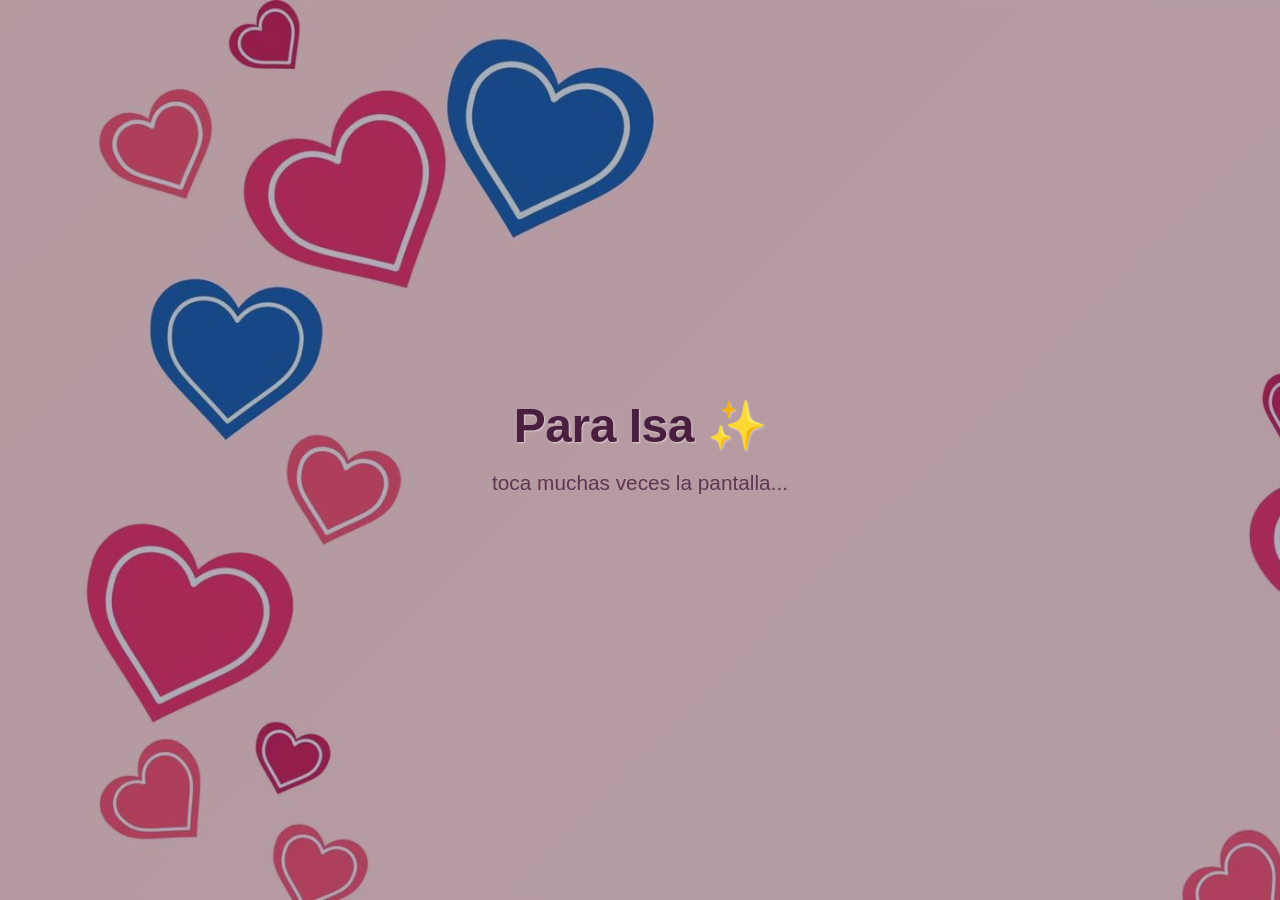
<file: index.html>
<!DOCTYPE html>
<html lang="es">
<head>
    <meta charset="UTF-8">
    <meta name="viewport" content="width=device-width, initial-scale=1.0">
    <title>Para Isa 🌸</title>
    <style>
        :root {
            --bg-color: #1a1a2e;
            --text-color: #ff1493;
            --accent-color: #ff69b4;
            --light-color: #ffc0cb;
        }

        body, html {
            margin: 0;
            padding: 0;
            width: 100%;
            height: 100%;
            overflow: hidden;
            background: linear-gradient(135deg, #1a1a2e 0%, #16213e 100%);
            font-family: 'Segoe UI', Tahoma, Geneva, Verdana, sans-serif;
            display: flex;
            justify-content: center;
            align-items: center;
            text-align: center;
            cursor: pointer;
            position: relative;
            transition: opacity 1.5s ease-out;
        }

        body.transicion {
            opacity: 0;
        }

        #fondo-vector {
            position: fixed;
            top: 0;
            left: 0;
            width: 100%;
            height: 100%;
            background-image: url('img/vector2.jpg');
            background-size: cover;
            background-position: left center;
            background-repeat: no-repeat;
            opacity: 0.7;
            z-index: 1;
            pointer-events: none;
        }


        #instrucciones {
            position: absolute;
            z-index: 10;
            text-align: center;
            pointer-events: none;
            transition: opacity 0.8s ease;
            padding: 20px;
            /* cambio pequeño*/
            font-family: 'Helvetica Neue', Helvetica, Arial, sans-serif;
        }

        #instrucciones h2 {
            font-size: 3rem;
            margin: 0;
            color: #4a1e3e;
            text-shadow: 1px 1px 2px rgba(255, 255, 255, 0.5);
            letter-spacing: -0.5px;
        }

        #instrucciones p {
            font-size: 1.3rem;
            margin: 10px 0 0 0;
            color: rgba(74, 30, 62, 0.8);
            font-weight: 300;
        }




        .flor {
            position: absolute;
            font-size: 3.5rem;
            user-select: none;
            animation: aparecer 0.8s cubic-bezier(0.175, 0.885, 0.32, 1.275) forwards, flotar 3s ease-in-out infinite;
            pointer-events: none;
            filter: drop-shadow(0 0 8px rgba(255, 20, 147, 0.6));
            z-index: 15;
        }

        @keyframes aparecer {
            0% { transform: scale(0) rotate(0deg); opacity: 0; }
            100% { transform: scale(1) rotate(var(--rotacion)); opacity: 1; }
        }

        @keyframes flotar {
            0%, 100% { transform: translateY(0px); }
            50% { transform: translateY(-10px); }
        }

        #mensaje-final {
            display: none;
            position: fixed;
            top: 50%;
            left: 50%;
            transform: translate(-50%, -50%);
            background: linear-gradient(135deg, rgba(26, 26, 46, 0.95), rgba(22, 33, 62, 0.95));
            padding: 3rem 2rem;
            border-radius: 30px;
            box-shadow: 0 20px 60px rgba(255, 20, 147, 0.4), inset 0 0 30px rgba(255, 105, 180, 0.1);
            z-index: 100;
            width: 85%;
            max-width: 450px;
            border: 2px solid var(--text-color);
            animation: aparecer-mensaje 0.8s ease-out;
            backdrop-filter: blur(5px);
        }

        @keyframes aparecer-mensaje {
            0% { transform: translate(-50%, -50%) scale(0.8); opacity: 0; }
            100% { transform: translate(-50%, -50%) scale(1); opacity: 1; }
        }

        h1 { color: var(--text-color); margin: 0 0 15px 0; font-size: 2rem; }
        p { color: var(--light-color); line-height: 1.8; margin: 0; font-size: 1.1rem; }
    </style>
</head>
<body>

    <div id="fondo-vector"></div>

    <div id="instrucciones">
        <h2>Para Isa ✨</h2>
        <p>toca muchas veces la pantalla...</p>
    </div>

    <div id="mensaje-final">
        <h1>¡Feliz Día, Isa! 🌸</h1>
        <p>Eres una mujer increíble, llena de luz y fuerza. Quería regalarte algo que nunca se marchitara. Que tu día sea tan especial como lo eres tú. ¡Espero que te guste!</p>
    </div>

    <script nonce="ramo-script">
        const flores = ['🌸', '🌷', '🌹', '🌻', '🌺', '🌼', '✨'];
        let contador = 0;
        const limite = 9;

        document.addEventListener('click', (e) => {
            crearFlor(e.clientX, e.clientY);
        });

        document.addEventListener('touchstart', (e) => {
            const touch = e.touches[0];
            crearFlor(touch.clientX, touch.clientY);
        });

        function crearFlor(x, y) {
            if (contador === 0) {
                document.getElementById('instrucciones').style.opacity = '0';
            }

            const flor = document.createElement('div');
            flor.className = 'flor';
            flor.innerHTML = flores[Math.floor(Math.random() * flores.length)];
            
            const offset = 20;
            flor.style.left = (x - 25) + 'px';
            flor.style.top = (y - 25) + 'px';
            
            const rot = (Math.random() * 40 - 20) + 'deg';
            flor.style.setProperty('--rotacion', rot);

            document.body.appendChild(flor);
            contador++;

            if (contador === limite) {
                setTimeout(() => {
                    document.body.classList.add('transicion');
                    setTimeout(() => {
                        window.location.href = 'flores.html';
                    }, 1500);
                }, 500);
            }
        }
/* 
        function mostrarMensajeFinal() {
            document.getElementById('mensaje-final').style.display = 'block';
            
            // Esperar 10 segundos y redirigir a flores.html
            setTimeout(() => {
                window.location.href = 'flores.html';
            }, 10000);
        } */
    </script>
</body>
</html>
</file>
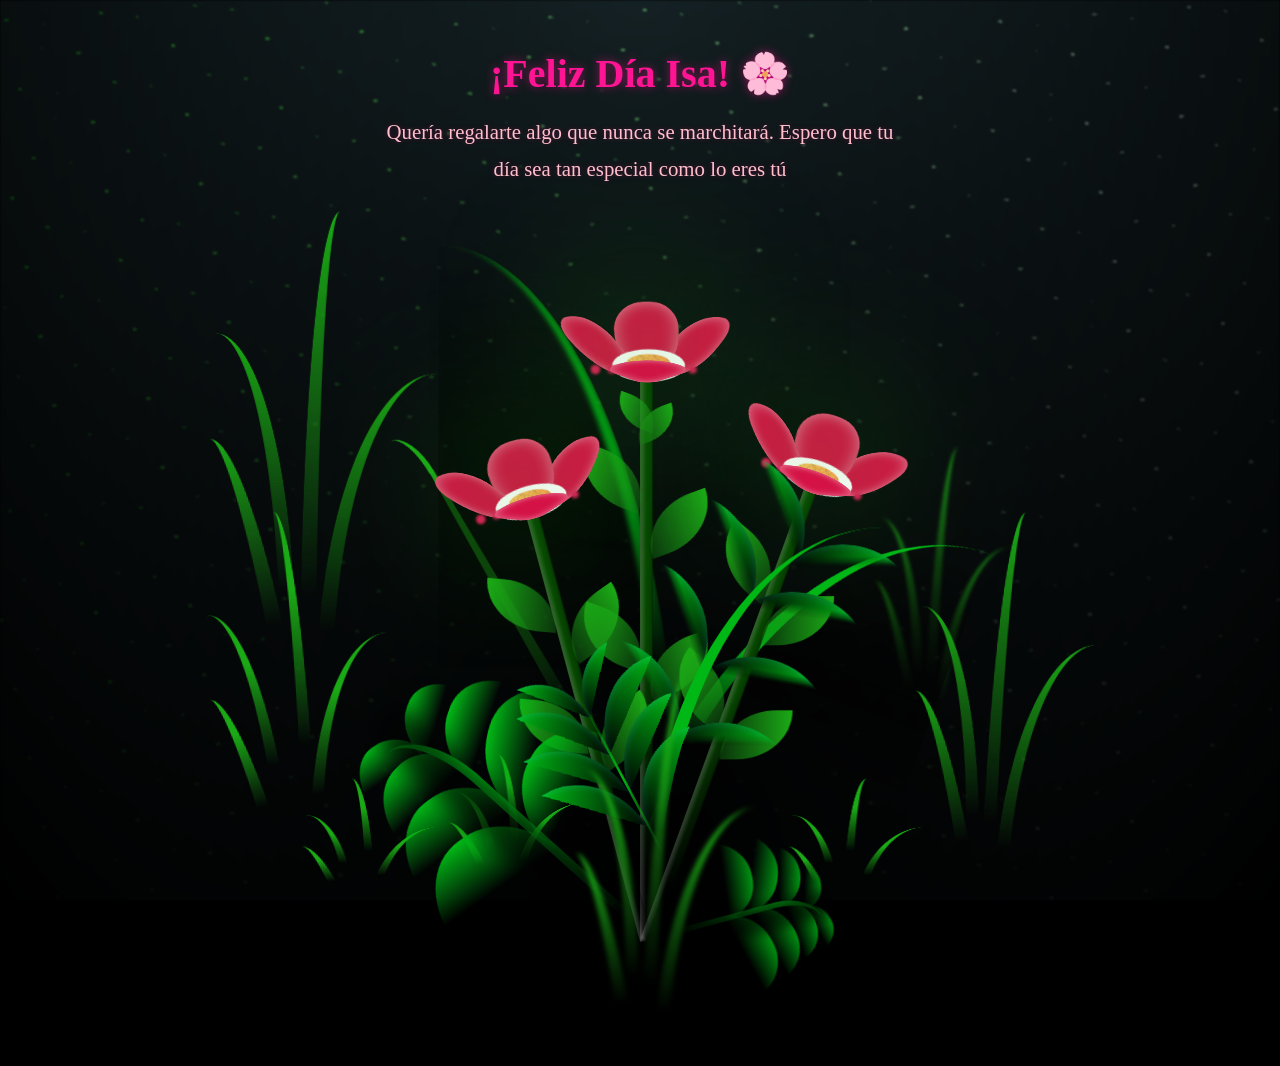
<file: flores.html>
<!DOCTYPE html>
<html lang="en">
<head>
    <meta charset="UTF-8">
    <meta http-equiv="X-UA-Compatible" content="IE=edge">
    <meta name="viewport" content="width=device-width, initial-scale=1.0">
    <link rel="stylesheet" href="css/main.css">
    <link rel="icon" href="img/flowers.png" type="image/x-icon">
    <title>Feliz dia Isa 🌸</title>
</head>

<body class="container">
    <div class="night"></div>
    
    <div class="mensaje-feliz-dia">
        <h1>¡Feliz Día Isa! 🌸</h1>
        <p>Quería regalarte algo que nunca se marchitará. Espero que tu día sea tan especial como lo eres tú</p>
    </div>

    <div class="flowers">
      <div class="flower flower--1">
        <div class="flower__leafs flower__leafs--1">
          <div class="flower__leaf flower__leaf--1"></div>
          <div class="flower__leaf flower__leaf--2"></div>
          <div class="flower__leaf flower__leaf--3"></div>
          <div class="flower__leaf flower__leaf--4"></div>
          <div class="flower__white-circle"></div>
  
          <div class="flower__light flower__light--1"></div>
          <div class="flower__light flower__light--2"></div>
          <div class="flower__light flower__light--3"></div>
          <div class="flower__light flower__light--4"></div>
          <div class="flower__light flower__light--5"></div>
          <div class="flower__light flower__light--6"></div>
          <div class="flower__light flower__light--7"></div>
          <div class="flower__light flower__light--8"></div>
  
        </div>
        <div class="flower__line">
          <div class="flower__line__leaf flower__line__leaf--1"></div>
          <div class="flower__line__leaf flower__line__leaf--2"></div>
          <div class="flower__line__leaf flower__line__leaf--3"></div>
          <div class="flower__line__leaf flower__line__leaf--4"></div>
          <div class="flower__line__leaf flower__line__leaf--5"></div>
          <div class="flower__line__leaf flower__line__leaf--6"></div>
        </div>
      </div>
  
      <div class="flower flower--2">
        <div class="flower__leafs flower__leafs--2">
          <div class="flower__leaf flower__leaf--1"></div>
          <div class="flower__leaf flower__leaf--2"></div>
          <div class="flower__leaf flower__leaf--3"></div>
          <div class="flower__leaf flower__leaf--4"></div>
          <div class="flower__white-circle"></div>
  
          <div class="flower__light flower__light--1"></div>
          <div class="flower__light flower__light--2"></div>
          <div class="flower__light flower__light--3"></div>
          <div class="flower__light flower__light--4"></div>
          <div class="flower__light flower__light--5"></div>
          <div class="flower__light flower__light--6"></div>
          <div class="flower__light flower__light--7"></div>
          <div class="flower__light flower__light--8"></div>
  
        </div>
        <div class="flower__line">
          <div class="flower__line__leaf flower__line__leaf--1"></div>
          <div class="flower__line__leaf flower__line__leaf--2"></div>
          <div class="flower__line__leaf flower__line__leaf--3"></div>
          <div class="flower__line__leaf flower__line__leaf--4"></div>
        </div>
      </div>
  
      <div class="flower flower--3">
        <div class="flower__leafs flower__leafs--3">
          <div class="flower__leaf flower__leaf--1"></div>
          <div class="flower__leaf flower__leaf--2"></div>
          <div class="flower__leaf flower__leaf--3"></div>
          <div class="flower__leaf flower__leaf--4"></div>
          <div class="flower__white-circle"></div>
  
          <div class="flower__light flower__light--1"></div>
          <div class="flower__light flower__light--2"></div>
          <div class="flower__light flower__light--3"></div>
          <div class="flower__light flower__light--4"></div>
          <div class="flower__light flower__light--5"></div>
          <div class="flower__light flower__light--6"></div>
          <div class="flower__light flower__light--7"></div>
          <div class="flower__light flower__light--8"></div>
  
        </div>
        <div class="flower__line">
          <div class="flower__line__leaf flower__line__leaf--1"></div>
          <div class="flower__line__leaf flower__line__leaf--2"></div>
          <div class="flower__line__leaf flower__line__leaf--3"></div>
          <div class="flower__line__leaf flower__line__leaf--4"></div>
        </div>
      </div>
  
      <div class="grow-ans" style="--d:1.2s">
        <div class="flower__g-long">
          <div class="flower__g-long__top"></div>
          <div class="flower__g-long__bottom"></div>
        </div>
      </div>
  
      <div class="growing-grass">
        <div class="flower__grass flower__grass--1">
          <div class="flower__grass--top"></div>
          <div class="flower__grass--bottom"></div>
          <div class="flower__grass__leaf flower__grass__leaf--1"></div>
          <div class="flower__grass__leaf flower__grass__leaf--2"></div>
          <div class="flower__grass__leaf flower__grass__leaf--3"></div>
          <div class="flower__grass__leaf flower__grass__leaf--4"></div>
          <div class="flower__grass__leaf flower__grass__leaf--5"></div>
          <div class="flower__grass__leaf flower__grass__leaf--6"></div>
          <div class="flower__grass__leaf flower__grass__leaf--7"></div>
          <div class="flower__grass__leaf flower__grass__leaf--8"></div>
          <div class="flower__grass__overlay"></div>
        </div>
      </div>
  
      <div class="growing-grass">
        <div class="flower__grass flower__grass--2">
          <div class="flower__grass--top"></div>
          <div class="flower__grass--bottom"></div>
          <div class="flower__grass__leaf flower__grass__leaf--1"></div>
          <div class="flower__grass__leaf flower__grass__leaf--2"></div>
          <div class="flower__grass__leaf flower__grass__leaf--3"></div>
          <div class="flower__grass__leaf flower__grass__leaf--4"></div>
          <div class="flower__grass__leaf flower__grass__leaf--5"></div>
          <div class="flower__grass__leaf flower__grass__leaf--6"></div>
          <div class="flower__grass__leaf flower__grass__leaf--7"></div>
          <div class="flower__grass__leaf flower__grass__leaf--8"></div>
          <div class="flower__grass__overlay"></div>
        </div>
      </div>
  
      <div class="grow-ans" style="--d:2.4s">
        <div class="flower__g-right flower__g-right--1">
          <div class="leaf"></div>
        </div>
      </div>
  
      <div class="grow-ans" style="--d:2.8s">
        <div class="flower__g-right flower__g-right--2">
          <div class="leaf"></div>
        </div>
      </div>
  
      <div class="grow-ans" style="--d:2.8s">
        <div class="flower__g-front">
          <div class="flower__g-front__leaf-wrapper flower__g-front__leaf-wrapper--1">
            <div class="flower__g-front__leaf"></div>
          </div>
          <div class="flower__g-front__leaf-wrapper flower__g-front__leaf-wrapper--2">
            <div class="flower__g-front__leaf"></div>
          </div>
          <div class="flower__g-front__leaf-wrapper flower__g-front__leaf-wrapper--3">
            <div class="flower__g-front__leaf"></div>
          </div>
          <div class="flower__g-front__leaf-wrapper flower__g-front__leaf-wrapper--4">
            <div class="flower__g-front__leaf"></div>
          </div>
          <div class="flower__g-front__leaf-wrapper flower__g-front__leaf-wrapper--5">
            <div class="flower__g-front__leaf"></div>
          </div>
          <div class="flower__g-front__leaf-wrapper flower__g-front__leaf-wrapper--6">
            <div class="flower__g-front__leaf"></div>
          </div>
          <div class="flower__g-front__leaf-wrapper flower__g-front__leaf-wrapper--7">
            <div class="flower__g-front__leaf"></div>
          </div>
          <div class="flower__g-front__leaf-wrapper flower__g-front__leaf-wrapper--8">
            <div class="flower__g-front__leaf"></div>
          </div>
          <div class="flower__g-front__line"></div>
        </div>
      </div>
  
      <div class="grow-ans" style="--d:3.2s">
        <div class="flower__g-fr">
          <div class="leaf"></div>
          <div class="flower__g-fr__leaf flower__g-fr__leaf--1"></div>
          <div class="flower__g-fr__leaf flower__g-fr__leaf--2"></div>
          <div class="flower__g-fr__leaf flower__g-fr__leaf--3"></div>
          <div class="flower__g-fr__leaf flower__g-fr__leaf--4"></div>
          <div class="flower__g-fr__leaf flower__g-fr__leaf--5"></div>
          <div class="flower__g-fr__leaf flower__g-fr__leaf--6"></div>
          <div class="flower__g-fr__leaf flower__g-fr__leaf--7"></div>
          <div class="flower__g-fr__leaf flower__g-fr__leaf--8"></div>
        </div>
      </div>
  
      <div class="long-g long-g--0">
        <div class="grow-ans" style="--d:3s">
          <div class="leaf leaf--0"></div>
        </div>
        <div class="grow-ans" style="--d:2.2s">
          <div class="leaf leaf--1"></div>
        </div>
        <div class="grow-ans" style="--d:3.4s">
          <div class="leaf leaf--2"></div>
        </div>
        <div class="grow-ans" style="--d:3.6s">
          <div class="leaf leaf--3"></div>
        </div>
      </div>
  
      <div class="long-g long-g--1">
        <div class="grow-ans" style="--d:3.6s">
          <div class="leaf leaf--0"></div>
        </div>
        <div class="grow-ans" style="--d:3.8s">
          <div class="leaf leaf--1"></div>
        </div>
        <div class="grow-ans" style="--d:4s">
          <div class="leaf leaf--2"></div>
        </div>
        <div class="grow-ans" style="--d:4.2s">
          <div class="leaf leaf--3"></div>
        </div>
      </div>
  
      <div class="long-g long-g--2">
        <div class="grow-ans" style="--d:4s">
          <div class="leaf leaf--0"></div>
        </div>
        <div class="grow-ans" style="--d:4.2s">
          <div class="leaf leaf--1"></div>
        </div>
        <div class="grow-ans" style="--d:4.4s">
          <div class="leaf leaf--2"></div>
        </div>
        <div class="grow-ans" style="--d:4.6s">
          <div class="leaf leaf--3"></div>
        </div>
      </div>
  
      <div class="long-g long-g--3">
        <div class="grow-ans" style="--d:4s">
          <div class="leaf leaf--0"></div>
        </div>
        <div class="grow-ans" style="--d:4.2s">
          <div class="leaf leaf--1"></div>
        </div>
        <div class="grow-ans" style="--d:3s">
          <div class="leaf leaf--2"></div>
        </div>
        <div class="grow-ans" style="--d:3.6s">
          <div class="leaf leaf--3"></div>
        </div>
      </div>
  
      <div class="long-g long-g--4">
        <div class="grow-ans" style="--d:4s">
          <div class="leaf leaf--0"></div>
        </div>
        <div class="grow-ans" style="--d:4.2s">
          <div class="leaf leaf--1"></div>
        </div>
        <div class="grow-ans" style="--d:3s">
          <div class="leaf leaf--2"></div>
        </div>
        <div class="grow-ans" style="--d:3.6s">
          <div class="leaf leaf--3"></div>
        </div>
      </div>
  
      <div class="long-g long-g--5">
        <div class="grow-ans" style="--d:4s">
          <div class="leaf leaf--0"></div>
        </div>
        <div class="grow-ans" style="--d:4.2s">
          <div class="leaf leaf--1"></div>
        </div>
        <div class="grow-ans" style="--d:3s">
          <div class="leaf leaf--2"></div>
        </div>
        <div class="grow-ans" style="--d:3.6s">
          <div class="leaf leaf--3"></div>
        </div>
      </div>
  
      <div class="long-g long-g--6">
        <div class="grow-ans" style="--d:4.2s">
          <div class="leaf leaf--0"></div>
        </div>
        <div class="grow-ans" style="--d:4.4s">
          <div class="leaf leaf--1"></div>
        </div>
        <div class="grow-ans" style="--d:4.6s">
          <div class="leaf leaf--2"></div>
        </div>
        <div class="grow-ans" style="--d:4.8s">
          <div class="leaf leaf--3"></div>
        </div>
      </div>
  
      <div class="long-g long-g--7">
        <div class="grow-ans" style="--d:3s">
          <div class="leaf leaf--0"></div>
        </div>
        <div class="grow-ans" style="--d:3.2s">
          <div class="leaf leaf--1"></div>
        </div>
        <div class="grow-ans" style="--d:3.5s">
          <div class="leaf leaf--2"></div>
        </div>
        <div class="grow-ans" style="--d:3.6s">
          <div class="leaf leaf--3"></div>
        </div>
      </div>
    </div>
    <script>
        onload = () =>{
            document.body.classList.remove("container");
        };
    </script>
  </body>
</html>
</file>
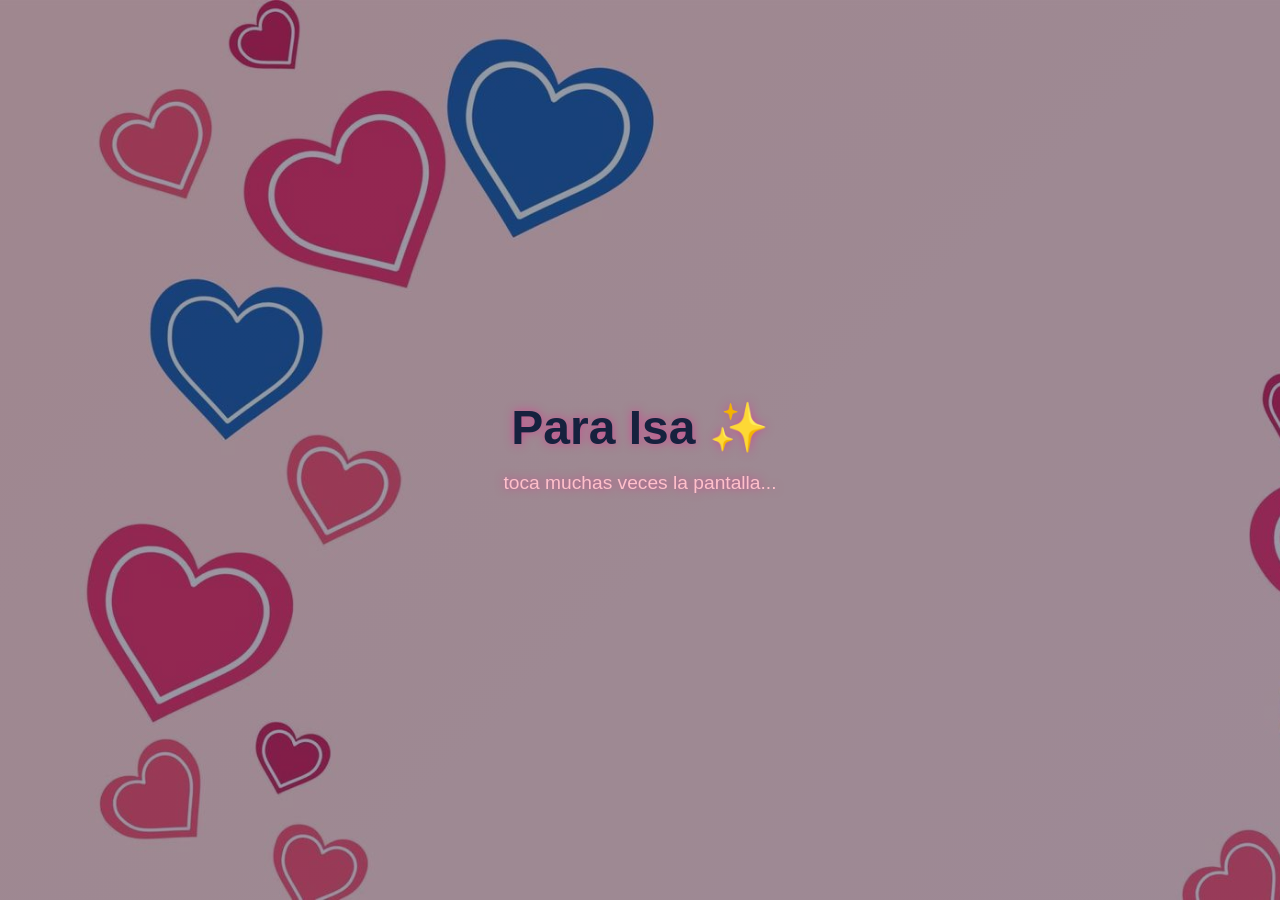
<file: inicio.html>
<!DOCTYPE html>
<html lang="es">
<head>
    <meta charset="UTF-8">
    <meta name="viewport" content="width=device-width, initial-scale=1.0">
    <title>Para Isa 🌸</title>
    <style>
        :root {
            --bg-color: #1a1a2e;
            --text-color: #ff1493;
            --accent-color: #ff69b4;
            --light-color: #ffc0cb;
        }

        body, html {
            margin: 0;
            padding: 0;
            width: 100%;
            height: 100%;
            overflow: hidden;
            background: linear-gradient(135deg, #1a1a2e 0%, #16213e 100%);
            font-family: 'Segoe UI', Tahoma, Geneva, Verdana, sans-serif;
            display: flex;
            justify-content: center;
            align-items: center;
            text-align: center;
            cursor: pointer;
            position: relative;
        }

        #fondo-vector {
            position: fixed;
            top: 0;
            left: 0;
            width: 100%;
            height: 100%;
            background-image: url('img/vector2.jpg');
            background-size: cover;
            background-position: left center;
            background-repeat: no-repeat;
            opacity: 0.6;
            z-index: 1;
            pointer-events: none;
        }

        #instrucciones {
            position: absolute;
            z-index: 10;
            color: var(--light-color);
            pointer-events: none;
            transition: opacity 0.5s;
            text-shadow: 0 0 10px rgba(255, 20, 147, 0.5);
        }

        #instrucciones h2 {
            font-size: 3rem;
            margin: 0;
            color: #16213e;
        }

        #instrucciones p {
            font-size: 1.2rem;
            margin: 10px 0 0 0;
        }

        .flor {
            position: absolute;
            font-size: 3rem;
            user-select: none;
            animation: aparecer 0.8s cubic-bezier(0.175, 0.885, 0.32, 1.275) forwards, flotar 3s ease-in-out infinite;
            pointer-events: none;
            filter: drop-shadow(0 0 8px rgba(255, 20, 147, 0.6));
            z-index: 15;
        }

        @keyframes aparecer {
            0% { transform: scale(0) rotate(0deg); opacity: 0; }
            100% { transform: scale(1) rotate(var(--rotacion)); opacity: 1; }
        }

        @keyframes flotar {
            0%, 100% { transform: translateY(0px); }
            50% { transform: translateY(-10px); }
        }

        #mensaje-final {
            display: none;
            position: fixed;
            top: 50%;
            left: 50%;
            transform: translate(-50%, -50%);
            background: linear-gradient(135deg, rgba(26, 26, 46, 0.95), rgba(22, 33, 62, 0.95));
            padding: 3rem 2rem;
            border-radius: 30px;
            box-shadow: 0 20px 60px rgba(255, 20, 147, 0.4), inset 0 0 30px rgba(255, 105, 180, 0.1);
            z-index: 100;
            width: 85%;
            max-width: 450px;
            border: 2px solid var(--text-color);
            animation: aparecer-mensaje 0.8s ease-out;
            backdrop-filter: blur(5px);
        }

        @keyframes aparecer-mensaje {
            0% { transform: translate(-50%, -50%) scale(0.8); opacity: 0; }
            100% { transform: translate(-50%, -50%) scale(1); opacity: 1; }
        }

        h1 { color: var(--text-color); margin: 0 0 15px 0; font-size: 2rem; }
        p { color: var(--light-color); line-height: 1.8; margin: 0; font-size: 1.1rem; }
    </style>
</head>
<body>

    <div id="fondo-vector"></div>

    <div id="instrucciones">
        <h2>Para Isa ✨</h2>
        <p>toca muchas veces la pantalla...</p>
    </div>

    <div id="mensaje-final">
        <h1>¡Feliz Día, Isa! 🌸</h1>
        <p>Eres una mujer increíble, llena de luz y fuerza. Quería regalarte algo que nunca se marchitara. Que tu día sea tan especial como lo eres tú. ¡Espero que te guste!</p>
    </div>

    <script nonce="ramo-script">
        const flores = ['🌸', '🌷', '🌹', '🌻', '🌺', '🌼', '✨'];
        let contador = 0;
        const limite = 9;

        document.addEventListener('click', (e) => {
            crearFlor(e.clientX, e.clientY);
        });

        document.addEventListener('touchstart', (e) => {
            const touch = e.touches[0];
            crearFlor(touch.clientX, touch.clientY);
        });

        function crearFlor(x, y) {
            if (contador === 0) {
                document.getElementById('instrucciones').style.opacity = '0';
            }

            const flor = document.createElement('div');
            flor.className = 'flor';
            flor.innerHTML = flores[Math.floor(Math.random() * flores.length)];
            
            const offset = 20;
            flor.style.left = (x - 25) + 'px';
            flor.style.top = (y - 25) + 'px';
            
            const rot = (Math.random() * 40 - 20) + 'deg';
            flor.style.setProperty('--rotacion', rot);

            document.body.appendChild(flor);
            contador++;

            if (contador === limite) {
                setTimeout(() => {
                    //mostrarMensajeFinal();
                    window.location.href = 'flores.html';
                }, 500);
            }
        }
/* 
        function mostrarMensajeFinal() {
            document.getElementById('mensaje-final').style.display = 'block';
            
            // Esperar 10 segundos y redirigir a flores.html
            setTimeout(() => {
                window.location.href = 'flores.html';
            }, 10000);
        } */
    </script>
</body>
</html>
</file>
<file: css/main.css>
*,
*::after,
*::before {
  padding: 0;
  margin: 0;
  box-sizing: border-box;
}

:root {
  --dark-color: #000;
}

body {
  display: flex;
  align-items: flex-end;
  justify-content: center;
  min-height: 100vh;
  background-color: var(--dark-color);
  overflow: hidden;
  perspective: 1000px;
  opacity: 0;
  animation: enter-page 1.5s ease-out forwards;
}

@keyframes enter-page {
  0% {
    opacity: 0;
  }
  100% {
    opacity: 1;
  }
}

.night {
  position: fixed;
  left: 50%;
  top: 0;
  transform: translateX(-50%);
  width: 100%;
  height: 100%;
  filter: blur(0.1vmin);
  background-image: radial-gradient(ellipse at top, transparent 0%, var(--dark-color)), 
  radial-gradient(ellipse at bottom, var(--dark-color), rgba(145, 233, 255, 0.2)), 
  repeating-linear-gradient(220deg, rgb(0, 0, 0) 0px, rgb(0, 0, 0) 19px, transparent 19px, 
  transparent 22px), repeating-linear-gradient(189deg, rgb(0, 0, 0) 0px, rgb(0, 0, 0) 19px, 
  transparent 19px, transparent 22px), repeating-linear-gradient(148deg, rgb(0, 0, 0) 0px, 
  rgb(0, 0, 0) 19px, transparent 19px, transparent 22px), linear-gradient(90deg, rgb(21, 255, 0), 
  rgb(240, 240, 240));
}

.flowers {
  position: relative;
  transform: scale(0.9);
}

.flower {
  position: absolute;
  bottom: -5vmin;
  transform-origin: bottom center;
  z-index: 10;
  --fl-speed: 0.8s;
}
.flower--1 {
  -webkit-animation: moving-flower-1 4s linear infinite;
          animation: moving-flower-1 4s linear infinite;
}
.flower--1 .flower__line {
  height: 70vmin;
  -webkit-animation-delay: 0.3s;
          animation-delay: 0.3s;
}
.flower--1 .flower__line__leaf--1 {
  -webkit-animation: blooming-leaf-right var(--fl-speed) 1.6s backwards;
          animation: blooming-leaf-right var(--fl-speed) 1.6s backwards;
}
.flower--1 .flower__line__leaf--2 {
  -webkit-animation: blooming-leaf-right var(--fl-speed) 1.4s backwards;
          animation: blooming-leaf-right var(--fl-speed) 1.4s backwards;
}
.flower--1 .flower__line__leaf--3 {
  -webkit-animation: blooming-leaf-left var(--fl-speed) 1.2s backwards;
          animation: blooming-leaf-left var(--fl-speed) 1.2s backwards;
}
.flower--1 .flower__line__leaf--4 {
  -webkit-animation: blooming-leaf-left var(--fl-speed) 1s backwards;
          animation: blooming-leaf-left var(--fl-speed) 1s backwards;
}
.flower--1 .flower__line__leaf--5 {
  -webkit-animation: blooming-leaf-right var(--fl-speed) 1.8s backwards;
          animation: blooming-leaf-right var(--fl-speed) 1.8s backwards;
}
.flower--1 .flower__line__leaf--6 {
  -webkit-animation: blooming-leaf-left var(--fl-speed) 2s backwards;
          animation: blooming-leaf-left var(--fl-speed) 2s backwards;
}
.flower--2 {
  left: 50%;
  transform: rotate(20deg);
  -webkit-animation: moving-flower-2 4s linear infinite;
          animation: moving-flower-2 4s linear infinite;
}
.flower--2 .flower__line {
  height: 60vmin;
  -webkit-animation-delay: 0.6s;
          animation-delay: 0.6s;
}
.flower--2 .flower__line__leaf--1 {
  -webkit-animation: blooming-leaf-right var(--fl-speed) 1.9s backwards;
          animation: blooming-leaf-right var(--fl-speed) 1.9s backwards;
}
.flower--2 .flower__line__leaf--2 {
  -webkit-animation: blooming-leaf-right var(--fl-speed) 1.7s backwards;
          animation: blooming-leaf-right var(--fl-speed) 1.7s backwards;
}
.flower--2 .flower__line__leaf--3 {
  -webkit-animation: blooming-leaf-left var(--fl-speed) 1.5s backwards;
          animation: blooming-leaf-left var(--fl-speed) 1.5s backwards;
}
.flower--2 .flower__line__leaf--4 {
  -webkit-animation: blooming-leaf-left var(--fl-speed) 1.3s backwards;
          animation: blooming-leaf-left var(--fl-speed) 1.3s backwards;
}
.flower--3 {
  left: 50%;
  transform: rotate(-15deg);
  -webkit-animation: moving-flower-3 4s linear infinite;
          animation: moving-flower-3 4s linear infinite;
}
.flower--3 .flower__line {
  -webkit-animation-delay: 0.9s;
          animation-delay: 0.9s;
}
.flower--3 .flower__line__leaf--1 {
  -webkit-animation: blooming-leaf-right var(--fl-speed) 2.5s backwards;
          animation: blooming-leaf-right var(--fl-speed) 2.5s backwards;
}
.flower--3 .flower__line__leaf--2 {
  -webkit-animation: blooming-leaf-right var(--fl-speed) 2.3s backwards;
          animation: blooming-leaf-right var(--fl-speed) 2.3s backwards;
}
.flower--3 .flower__line__leaf--3 {
  -webkit-animation: blooming-leaf-left var(--fl-speed) 2.1s backwards;
          animation: blooming-leaf-left var(--fl-speed) 2.1s backwards;
}
.flower--3 .flower__line__leaf--4 {
  -webkit-animation: blooming-leaf-left var(--fl-speed) 1.9s backwards;
          animation: blooming-leaf-left var(--fl-speed) 1.9s backwards;
}
.flower__leafs {
  position: relative;
  -webkit-animation: blooming-flower 2s backwards;
          animation: blooming-flower 2s backwards;
}
.flower__leafs--1 {
  -webkit-animation-delay: 1.1s;
          animation-delay: 1.1s;
}
.flower__leafs--2 {
  -webkit-animation-delay: 1.4s;
          animation-delay: 1.4s;
}
.flower__leafs--3 {
  -webkit-animation-delay: 1.7s;
          animation-delay: 1.7s;
}
.flower__leafs::after {
  content: "";
  position: absolute;
  left: 0;
  top: 0;
  transform: translate(-50%, -100%);
  width: 8vmin;
  height: 8vmin;
  background-color: #1aaa15;
  filter: blur(10vmin);
}
.flower__leaf {
  position: absolute;
  bottom: 0;
  left: 50%;
  width: 8vmin;
  height: 11vmin;
  border-radius: 51% 49% 47% 53%/44% 45% 55% 69%;
  background-color: #1aaa15;
  background-image: linear-gradient(to top, #d41245, #d41245);
  transform-origin: bottom center;
  opacity: 1;
  box-shadow: inset 0 0 2vmin rgba(255, 255, 255, 0.5);
}
.flower__leaf--1 {
  transform: translate(-10%, 1%) rotateY(40deg) rotateX(-50deg);
}
.flower__leaf--2 {
  transform: translate(-50%, -4%) rotateX(40deg);
}
.flower__leaf--3 {
  transform: translate(-90%, 0%) rotateY(45deg) rotateX(50deg);
}
.flower__leaf--4 {
  width: 8vmin;
  height: 8vmin;
  transform-origin: bottom left;
  border-radius: 4vmin 10vmin 4vmin 4vmin;
  transform: translate(0%, 18%) rotateX(70deg) rotate(-43deg);
  background-image: linear-gradient(to top, #d41245, #d41245);
  z-index: 1;
  opacity: 1;
}
.flower__white-circle {
  position: absolute;
  left: -3.5vmin;
  top: -3vmin;
  width: 9vmin;
  height: 4vmin;
  border-radius: 50%;
  background-color: #ffffff;
}
.flower__white-circle::after {
  content: "";
  position: absolute;
  left: 50%;
  top: 45%;
  transform: translate(-50%, -50%);
  width: 60%;
  height: 60%;
  border-radius: inherit;
  background-image: repeating-linear-gradient(135deg, rgba(0, 0, 0, 0.03) 0px, 
  rgba(0, 0, 0, 0.03) 1px, transparent 1px, transparent 12px), repeating-linear-gradient(45deg, 
  rgba(0, 0, 0, 0.03) 0px, rgba(0, 0, 0, 0.03) 1px, transparent 1px, transparent 12px), 
  repeating-linear-gradient(67.5deg, rgba(0, 0, 0, 0.03) 0px, rgba(0, 0, 0, 0.03) 1px, 
  transparent 1px, transparent 12px), repeating-linear-gradient(135deg, rgba(0, 0, 0, 0.03) 0px, 
  rgba(0, 0, 0, 0.03) 1px, transparent 1px, transparent 12px), repeating-linear-gradient(45deg, 
  rgba(0, 0, 0, 0.03) 0px, rgba(0, 0, 0, 0.03) 1px, transparent 1px, transparent 12px), 
  repeating-linear-gradient(112.5deg, rgba(0, 0, 0, 0.03) 0px, rgba(0, 0, 0, 0.03) 1px, 
  transparent 1px, transparent 12px), repeating-linear-gradient(112.5deg, rgba(0, 0, 0, 0.03) 0px, 
  rgba(0, 0, 0, 0.03) 1px, transparent 1px, transparent 12px), repeating-linear-gradient(45deg, 
  rgba(0, 0, 0, 0.03) 0px, rgba(0, 0, 0, 0.03) 1px, transparent 1px, transparent 12px), 
  repeating-linear-gradient(22.5deg, rgba(0, 0, 0, 0.03) 0px, rgba(0, 0, 0, 0.03) 1px, 
  transparent 1px, transparent 12px), repeating-linear-gradient(45deg, rgba(0, 0, 0, 0.03) 0px, 
  rgba(0, 0, 0, 0.03) 1px, transparent 1px, transparent 12px), repeating-linear-gradient(22.5deg, 
  rgba(0, 0, 0, 0.03) 0px, rgba(0, 0, 0, 0.03) 1px, transparent 1px, transparent 12px), 
  repeating-linear-gradient(135deg, rgba(0, 0, 0, 0.03) 0px, rgba(0, 0, 0, 0.03) 1px, 
  transparent 1px, transparent 12px), repeating-linear-gradient(157.5deg, rgba(0, 0, 0, 0.03) 0px, 
  rgba(0, 0, 0, 0.03) 1px, transparent 1px, transparent 12px), repeating-linear-gradient(67.5deg, 
  rgba(0, 0, 0, 0.03) 0px, rgba(0, 0, 0, 0.03) 1px, transparent 1px, transparent 12px), 
  repeating-linear-gradient(67.5deg, rgba(0, 0, 0, 0.03) 0px, rgba(0, 0, 0, 0.03) 1px, 
  transparent 1px, transparent 12px), linear-gradient(90deg, rgb(255, 200, 100), rgb(255, 160, 80));
}
.flower__line {
  height: 55vmin;
  width: 1.5vmin;
  background-image: linear-gradient(to left, rgba(0, 0, 0, 0.2), transparent, 
  rgba(255, 255, 255, 0.2)), linear-gradient(to top, transparent 10%, #064600, #064600);
  box-shadow: inset 0 0 2px rgba(0, 0, 0, 0.5);
  -webkit-animation: grow-flower-tree 4s backwards;
          animation: grow-flower-tree 4s backwards;
}
.flower__line__leaf {
  --w: 7vmin;
  --h: calc(var(--w) + 2vmin);
  position: absolute;
  top: 20%;
  left: 90%;
  width: var(--w);
  height: var(--h);
  border-top-right-radius: var(--h);
  border-bottom-left-radius: var(--h);
  background-image: linear-gradient(to top, rgba(20, 122, 20, 0.4), #1aaa15);
}
.flower__line__leaf--1 {
  transform: rotate(70deg) rotateY(30deg);
}
.flower__line__leaf--2 {
  top: 45%;
  transform: rotate(70deg) rotateY(30deg);
}
.flower__line__leaf--3, .flower__line__leaf--4, .flower__line__leaf--6 {
  border-top-right-radius: 0;
  border-bottom-left-radius: 0;
  border-top-left-radius: var(--h);
  border-bottom-right-radius: var(--h);
  left: -460%;
  top: 12%;
  transform: rotate(-70deg) rotateY(30deg);
}
.flower__line__leaf--4 {
  top: 40%;
}
.flower__line__leaf--5 {
  top: 0;
  transform-origin: left;
  transform: rotate(70deg) rotateY(30deg) scale(0.6);
}
.flower__line__leaf--6 {
  top: -2%;
  left: -450%;
  transform-origin: right;
  transform: rotate(-70deg) rotateY(30deg) scale(0.6);
}
.flower__light {
  position: absolute;
  bottom: 0vmin;
  width: 1vmin;
  height: 1vmin;
  background-color: rgb(212, 18, 69);
  border-radius: 50%;
  filter: blur(0.2vmin);
  -webkit-animation: light-ans 4s linear infinite backwards;
          animation: light-ans 4s linear infinite backwards;
}
.flower__light:nth-child(odd) {
  background-color: rgb(220, 30, 90);
}
.flower__light--1 {
  left: -2vmin;
  -webkit-animation-delay: 1s;
          animation-delay: 1s;
}
.flower__light--2 {
  left: 3vmin;
  -webkit-animation-delay: 0.5s;
          animation-delay: 0.5s;
}
.flower__light--3 {
  left: -6vmin;
  -webkit-animation-delay: 0.3s;
          animation-delay: 0.3s;
}
.flower__light--4 {
  left: 6vmin;
  -webkit-animation-delay: 0.9s;
          animation-delay: 0.9s;
}
.flower__light--5 {
  left: -1vmin;
  -webkit-animation-delay: 1.5s;
          animation-delay: 1.5s;
}
.flower__light--6 {
  left: -4vmin;
  -webkit-animation-delay: 3s;
          animation-delay: 3s;
}
.flower__light--7 {
  left: 3vmin;
  -webkit-animation-delay: 2s;
          animation-delay: 2s;
}
.flower__light--8 {
  left: -6vmin;
  -webkit-animation-delay: 3.5s;
          animation-delay: 3.5s;
}
.flower__grass {
  --c: #00b815;
  --line-w: 1.5vmin;
  position: absolute;
  bottom: -3vmin;
  left: -7vmin;
  display: flex;
  flex-direction: column;
  align-items: flex-end;
  z-index: 20;
  transform-origin: bottom center;
  transform: rotate(-48deg) rotateY(40deg);
}
.flower__grass--1 {
  -webkit-animation: moving-grass 2s linear infinite;
          animation: moving-grass 2s linear infinite;
}
.flower__grass--2 {
  left: 2vmin;
  bottom: -5vmin;
  transform: scale(0.5) rotate(75deg) rotateX(10deg) rotateY(-200deg);
  opacity: 0.8;
  z-index: 0;
  -webkit-animation: moving-grass--2 1.5s linear infinite;
          animation: moving-grass--2 1.5s linear infinite;
}
.flower__grass--top {
  width: 7vmin;
  height: 10vmin;
  border-top-right-radius: 100%;
  border-right: var(--line-w) solid var(--c);
  transform-origin: bottom center;
  transform: rotate(-2deg);
}
.flower__grass--bottom {
  margin-top: -2px;
  width: var(--line-w);
  height: 25vmin;
  background-image: linear-gradient(to top, transparent, var(--c));
}
.flower__grass__leaf {
  --size: 10vmin;
  position: absolute;
  width: calc(var(--size) * 2.1);
  height: var(--size);
  border-top-left-radius: var(--size);
  border-top-right-radius: var(--size);
  background-image: linear-gradient(to top, transparent, transparent 30%, var(--c));
  z-index: 100;
}
.flower__grass__leaf--1 {
  top: -6%;
  left: 30%;
  --size: 6vmin;
  transform: rotate(-20deg);
  -webkit-animation: growing-grass-ans--1 2s 2.6s backwards;
          animation: growing-grass-ans--1 2s 2.6s backwards;
}
@-webkit-keyframes growing-grass-ans--1 {
  0% {
    transform-origin: bottom left;
    transform: rotate(-20deg) scale(0);
  }
}
@keyframes growing-grass-ans--1 {
  0% {
    transform-origin: bottom left;
    transform: rotate(-20deg) scale(0);
  }
}
.flower__grass__leaf--2 {
  top: -5%;
  left: -110%;
  --size: 6vmin;
  transform: rotate(10deg);
  -webkit-animation: growing-grass-ans--2 2s 2.4s linear backwards;
          animation: growing-grass-ans--2 2s 2.4s linear backwards;
}
@-webkit-keyframes growing-grass-ans--2 {
  0% {
    transform-origin: bottom right;
    transform: rotate(10deg) scale(0);
  }
}
@keyframes growing-grass-ans--2 {
  0% {
    transform-origin: bottom right;
    transform: rotate(10deg) scale(0);
  }
}
.flower__grass__leaf--3 {
  top: 5%;
  left: 60%;
  --size: 8vmin;
  transform: rotate(-18deg) rotateX(-20deg);
  -webkit-animation: growing-grass-ans--3 2s 2.2s linear backwards;
          animation: growing-grass-ans--3 2s 2.2s linear backwards;
}
@-webkit-keyframes growing-grass-ans--3 {
  0% {
    transform-origin: bottom left;
    transform: rotate(-18deg) rotateX(-20deg) scale(0);
  }
}
@keyframes growing-grass-ans--3 {
  0% {
    transform-origin: bottom left;
    transform: rotate(-18deg) rotateX(-20deg) scale(0);
  }
}
.flower__grass__leaf--4 {
  top: 6%;
  left: -135%;
  --size: 8vmin;
  transform: rotate(2deg);
  -webkit-animation: growing-grass-ans--4 2s 2s linear backwards;
          animation: growing-grass-ans--4 2s 2s linear backwards;
}
@-webkit-keyframes growing-grass-ans--4 {
  0% {
    transform-origin: bottom right;
    transform: rotate(2deg) scale(0);
  }
}
@keyframes growing-grass-ans--4 {
  0% {
    transform-origin: bottom right;
    transform: rotate(2deg) scale(0);
  }
}
.flower__grass__leaf--5 {
  top: 20%;
  left: 60%;
  --size: 10vmin;
  transform: rotate(-24deg) rotateX(-20deg);
  -webkit-animation: growing-grass-ans--5 2s 1.8s linear backwards;
          animation: growing-grass-ans--5 2s 1.8s linear backwards;
}
@-webkit-keyframes growing-grass-ans--5 {
  0% {
    transform-origin: bottom left;
    transform: rotate(-24deg) rotateX(-20deg) scale(0);
  }
}
@keyframes growing-grass-ans--5 {
  0% {
    transform-origin: bottom left;
    transform: rotate(-24deg) rotateX(-20deg) scale(0);
  }
}
.flower__grass__leaf--6 {
  top: 22%;
  left: -180%;
  --size: 10vmin;
  transform: rotate(10deg);
  -webkit-animation: growing-grass-ans--6 2s 1.6s linear backwards;
          animation: growing-grass-ans--6 2s 1.6s linear backwards;
}
@-webkit-keyframes growing-grass-ans--6 {
  0% {
    transform-origin: bottom right;
    transform: rotate(10deg) scale(0);
  }
}
@keyframes growing-grass-ans--6 {
  0% {
    transform-origin: bottom right;
    transform: rotate(10deg) scale(0);
  }
}
.flower__grass__leaf--7 {
  top: 39%;
  left: 70%;
  --size: 10vmin;
  transform: rotate(-10deg);
  -webkit-animation: growing-grass-ans--7 2s 1.4s linear backwards;
          animation: growing-grass-ans--7 2s 1.4s linear backwards;
}
@-webkit-keyframes growing-grass-ans--7 {
  0% {
    transform-origin: bottom left;
    transform: rotate(-10deg) scale(0);
  }
}
@keyframes growing-grass-ans--7 {
  0% {
    transform-origin: bottom left;
    transform: rotate(-10deg) scale(0);
  }
}
.flower__grass__leaf--8 {
  top: 40%;
  left: -215%;
  --size: 11vmin;
  transform: rotate(10deg);
  -webkit-animation: growing-grass-ans--8 2s 1.2s linear backwards;
          animation: growing-grass-ans--8 2s 1.2s linear backwards;
}
@-webkit-keyframes growing-grass-ans--8 {
  0% {
    transform-origin: bottom right;
    transform: rotate(10deg) scale(0);
  }
}
@keyframes growing-grass-ans--8 {
  0% {
    transform-origin: bottom right;
    transform: rotate(10deg) scale(0);
  }
}
.flower__grass__overlay {
  position: absolute;
  top: -10%;
  right: 0%;
  width: 100%;
  height: 100%;
  background-color: rgba(0, 0, 0, 0.6);
  filter: blur(1.5vmin);
  z-index: 100;
}
.flower__g-long {
  --w: 2vmin;
  --h: 6vmin;
  --c: #1aaa15;
  position: absolute;
  bottom: 10vmin;
  left: -3vmin;
  transform-origin: bottom center;
  transform: rotate(-30deg) rotateY(-20deg);
  display: flex;
  flex-direction: column;
  align-items: flex-end;
  -webkit-animation: flower-g-long-ans 3s linear infinite;
          animation: flower-g-long-ans 3s linear infinite;
}
@-webkit-keyframes flower-g-long-ans {
  0%, 100% {
    transform: rotate(-30deg) rotateY(-20deg);
  }
  50% {
    transform: rotate(-32deg) rotateY(-20deg);
  }
}
@keyframes flower-g-long-ans {
  0%, 100% {
    transform: rotate(-30deg) rotateY(-20deg);
  }
  50% {
    transform: rotate(-32deg) rotateY(-20deg);
  }
}
.flower__g-long__top {
  top: calc(var(--h) * -1);
  width: calc(var(--w) + 1vmin);
  height: var(--h);
  border-top-right-radius: 100%;
  border-right: 0.7vmin solid var(--c);
  transform: translate(-0.7vmin, 1vmin);
}
.flower__g-long__bottom {
  width: var(--w);
  height: 50vmin;
  transform-origin: bottom center;
  background-image: linear-gradient(to top, transparent 30%, var(--c));
  box-shadow: inset 0 0 2px rgba(0, 0, 0, 0.5);
  -webkit-clip-path: polygon(35% 0, 65% 1%, 100% 100%, 0% 100%);
          clip-path: polygon(35% 0, 65% 1%, 100% 100%, 0% 100%);
}
.flower__g-right {
  position: absolute;
  bottom: 6vmin;
  left: -2vmin;
  transform-origin: bottom left;
  transform: rotate(20deg);
}
.flower__g-right .leaf {
  width: 30vmin;
  height: 50vmin;
  border-top-left-radius: 100%;
  border-left: 2vmin solid #00b815;
  background-image: linear-gradient(to bottom, transparent, var(--dark-color) 60%);
  -webkit-mask-image: linear-gradient(to top, transparent 30%, #00b815 60%);
}
.flower__g-right--1 {
  -webkit-animation: flower-g-right-ans 2.5s linear infinite;
          animation: flower-g-right-ans 2.5s linear infinite;
}
.flower__g-right--2 {
  left: 5vmin;
  transform: rotateY(-180deg);
  -webkit-animation: flower-g-right-ans--2 3s linear infinite;
          animation: flower-g-right-ans--2 3s linear infinite;
}
.flower__g-right--2 .leaf {
  height: 75vmin;
  filter: blur(0.3vmin);
  opacity: 0.8;
}
@-webkit-keyframes flower-g-right-ans {
  0%, 100% {
    transform: rotate(20deg);
  }
  50% {
    transform: rotate(24deg) rotateX(-20deg);
  }
}
@keyframes flower-g-right-ans {
  0%, 100% {
    transform: rotate(20deg);
  }
  50% {
    transform: rotate(24deg) rotateX(-20deg);
  }
}
@-webkit-keyframes flower-g-right-ans--2 {
  0%, 100% {
    transform: rotateY(-180deg) rotate(0deg) rotateX(-20deg);
  }
  50% {
    transform: rotateY(-180deg) rotate(6deg) rotateX(-20deg);
  }
}
@keyframes flower-g-right-ans--2 {
  0%, 100% {
    transform: rotateY(-180deg) rotate(0deg) rotateX(-20deg);
  }
  50% {
    transform: rotateY(-180deg) rotate(6deg) rotateX(-20deg);
  }
}
.flower__g-front {
  position: absolute;
  bottom: 6vmin;
  left: 2.5vmin;
  z-index: 100;
  transform-origin: bottom center;
  transform: rotate(-28deg) rotateY(30deg) scale(1.04);
  -webkit-animation: flower__g-front-ans 2s linear infinite;
          animation: flower__g-front-ans 2s linear infinite;
}
@-webkit-keyframes flower__g-front-ans {
  0%, 100% {
    transform: rotate(-28deg) rotateY(30deg) scale(1.04);
  }
  50% {
    transform: rotate(-35deg) rotateY(40deg) scale(1.04);
  }
}
@keyframes flower__g-front-ans {
  0%, 100% {
    transform: rotate(-28deg) rotateY(30deg) scale(1.04);
  }
  50% {
    transform: rotate(-35deg) rotateY(40deg) scale(1.04);
  }
}
.flower__g-front__line {
  width: 0.3vmin;
  height: 20vmin;
  background-image: linear-gradient(to top, transparent, #00b815, transparent 100%);
  position: relative;
}
.flower__g-front__leaf-wrapper {
  position: absolute;
  top: 0;
  left: 0;
  transform-origin: bottom left;
  transform: rotate(10deg);
}
.flower__g-front__leaf-wrapper:nth-child(even) {
  left: 0vmin;
  transform: rotateY(-180deg) rotate(5deg);
  -webkit-animation: flower__g-front__leaf-left-ans 1s ease-in backwards;
          animation: flower__g-front__leaf-left-ans 1s ease-in backwards;
}
.flower__g-front__leaf-wrapper:nth-child(odd) {
  -webkit-animation: flower__g-front__leaf-ans 1s ease-in backwards;
          animation: flower__g-front__leaf-ans 1s ease-in backwards;
}
.flower__g-front__leaf-wrapper--1 {
  top: -8vmin;
  transform: scale(0.7);
  -webkit-animation: flower__g-front__leaf-ans 1s 5.5s ease-in backwards !important;
          animation: flower__g-front__leaf-ans 1s 5.5s ease-in backwards !important;
}
.flower__g-front__leaf-wrapper--2 {
  top: -8vmin;
  transform: rotateY(-180deg) scale(0.7) !important;
  -webkit-animation: flower__g-front__leaf-left-ans-2 1s 4.6s ease-in backwards !important;
          animation: flower__g-front__leaf-left-ans-2 1s 4.6s ease-in backwards !important;
}
.flower__g-front__leaf-wrapper--3 {
  top: -3vmin;
  -webkit-animation: flower__g-front__leaf-ans 1s 4.6s ease-in backwards;
          animation: flower__g-front__leaf-ans 1s 4.6s ease-in backwards;
}
.flower__g-front__leaf-wrapper--4 {
  top: -3vmin;
  transform: rotateY(-180deg) scale(0.9) !important;
  -webkit-animation: flower__g-front__leaf-left-ans-2 1s 4.6s ease-in backwards !important;
          animation: flower__g-front__leaf-left-ans-2 1s 4.6s ease-in backwards !important;
}
@-webkit-keyframes flower__g-front__leaf-left-ans-2 {
  0% {
    transform: rotateY(-180deg) scale(0);
  }
}
@keyframes flower__g-front__leaf-left-ans-2 {
  0% {
    transform: rotateY(-180deg) scale(0);
  }
}
.flower__g-front__leaf-wrapper--5, .flower__g-front__leaf-wrapper--6 {
  top: 2vmin;
}
.flower__g-front__leaf-wrapper--7, .flower__g-front__leaf-wrapper--8 {
  top: 6.5vmin;
}
.flower__g-front__leaf-wrapper--2 {
  -webkit-animation-delay: 5.2s !important;
          animation-delay: 5.2s !important;
}
.flower__g-front__leaf-wrapper--3 {
  -webkit-animation-delay: 4.9s !important;
          animation-delay: 4.9s !important;
}
.flower__g-front__leaf-wrapper--5 {
  -webkit-animation-delay: 4.3s !important;
          animation-delay: 4.3s !important;
}
.flower__g-front__leaf-wrapper--6 {
  -webkit-animation-delay: 4.1s !important;
          animation-delay: 4.1s !important;
}
.flower__g-front__leaf-wrapper--7 {
  -webkit-animation-delay: 3.8s !important;
          animation-delay: 3.8s !important;
}
.flower__g-front__leaf-wrapper--8 {
  -webkit-animation-delay: 3.5s !important;
          animation-delay: 3.5s !important;
}
@-webkit-keyframes flower__g-front__leaf-ans {
  0% {
    transform: rotate(10deg) scale(0);
  }
}
@keyframes flower__g-front__leaf-ans {
  0% {
    transform: rotate(10deg) scale(0);
  }
}
@-webkit-keyframes flower__g-front__leaf-left-ans {
  0% {
    transform: rotateY(-180deg) rotate(5deg) scale(0);
  }
}
@keyframes flower__g-front__leaf-left-ans {
  0% {
    transform: rotateY(-180deg) rotate(5deg) scale(0);
  }
}
.flower__g-front__leaf {
  width: 10vmin;
  height: 10vmin;
  border-radius: 100% 0% 0% 100%/100% 100% 0% 0%;
  box-shadow: inset 0 2px 1vmin hsla(184deg, 97%, 58%, 0.2);
  background-image: linear-gradient(to bottom left, transparent, var(--dark-color)), 
  linear-gradient(to bottom right, #00b815 50%, transparent 50%, transparent);
  -webkit-mask-image: linear-gradient(to bottom right, #00b815 50%, transparent 50%, transparent);
  mask-image: linear-gradient(to bottom right, #00b815 50%, transparent 50%, transparent);
}
.flower__g-fr {
  position: absolute;
  bottom: -4vmin;
  left: vmin;
  transform-origin: bottom left;
  z-index: 10;
  -webkit-animation: flower__g-fr-ans 2s linear infinite;
          animation: flower__g-fr-ans 2s linear infinite;
}
@-webkit-keyframes flower__g-fr-ans {
  0%, 100% {
    transform: rotate(2deg);
  }
  50% {
    transform: rotate(4deg);
  }
}
@keyframes flower__g-fr-ans {
  0%, 100% {
    transform: rotate(2deg);
  }
  50% {
    transform: rotate(4deg);
  }
}
.flower__g-fr .leaf {
  width: 30vmin;
  height: 50vmin;
  border-top-left-radius: 100%;
  border-left: 2vmin solid #00b815;
  -webkit-mask-image: linear-gradient(to top, transparent 25%, #00b815 50%);
  position: relative;
  z-index: 1;
}
.flower__g-fr__leaf {
  position: absolute;
  top: 0;
  left: 0;
  width: 10vmin;
  height: 10vmin;
  border-radius: 100% 0% 0% 100%/100% 100% 0% 0%;
  box-shadow: inset 0 2px 1vmin hsla(184deg, 97%, 58%, 0.2);
  background-image: linear-gradient(to bottom left, transparent, var(--dark-color) 98%), 
  linear-gradient(to bottom right, #00b815 45%, transparent 50%, transparent);
  -webkit-mask-image: linear-gradient(135deg, #00b815 40%, transparent 50%, transparent);
}
.flower__g-fr__leaf--1 {
  left: 20vmin;
  transform: rotate(45deg);
  -webkit-animation: flower__g-fr-leaft-ans-1 0.5s 5.2s linear backwards;
          animation: flower__g-fr-leaft-ans-1 0.5s 5.2s linear backwards;
}
@-webkit-keyframes flower__g-fr-leaft-ans-1 {
  0% {
    transform-origin: left;
    transform: rotate(45deg) scale(0);
  }
}
@keyframes flower__g-fr-leaft-ans-1 {
  0% {
    transform-origin: left;
    transform: rotate(45deg) scale(0);
  }
}
.flower__g-fr__leaf--2 {
  left: 12vmin;
  top: -7vmin;
  transform: rotate(25deg) rotateY(-180deg);
  -webkit-animation: flower__g-fr-leaft-ans-6 0.5s 5s linear backwards;
          animation: flower__g-fr-leaft-ans-6 0.5s 5s linear backwards;
}
.flower__g-fr__leaf--3 {
  left: 15vmin;
  top: 6vmin;
  transform: rotate(55deg);
  -webkit-animation: flower__g-fr-leaft-ans-5 0.5s 4.8s linear backwards;
          animation: flower__g-fr-leaft-ans-5 0.5s 4.8s linear backwards;
}
.flower__g-fr__leaf--4 {
  left: 6vmin;
  top: -2vmin;
  transform: rotate(25deg) rotateY(-180deg);
  -webkit-animation: flower__g-fr-leaft-ans-6 0.5s 4.6s linear backwards;
          animation: flower__g-fr-leaft-ans-6 0.5s 4.6s linear backwards;
}
.flower__g-fr__leaf--5 {
  left: 10vmin;
  top: 14vmin;
  transform: rotate(55deg);
  -webkit-animation: flower__g-fr-leaft-ans-5 0.5s 4.4s linear backwards;
          animation: flower__g-fr-leaft-ans-5 0.5s 4.4s linear backwards;
}
@-webkit-keyframes flower__g-fr-leaft-ans-5 {
  0% {
    transform-origin: left;
    transform: rotate(55deg) scale(0);
  }
}
@keyframes flower__g-fr-leaft-ans-5 {
  0% {
    transform-origin: left;
    transform: rotate(55deg) scale(0);
  }
}
.flower__g-fr__leaf--6 {
  left: 0vmin;
  top: 6vmin;
  transform: rotate(25deg) rotateY(-180deg);
  -webkit-animation: flower__g-fr-leaft-ans-6 0.5s 4.2s linear backwards;
          animation: flower__g-fr-leaft-ans-6 0.5s 4.2s linear backwards;
}
@-webkit-keyframes flower__g-fr-leaft-ans-6 {
  0% {
    transform-origin: right;
    transform: rotate(25deg) rotateY(-180deg) scale(0);
  }
}
@keyframes flower__g-fr-leaft-ans-6 {
  0% {
    transform-origin: right;
    transform: rotate(25deg) rotateY(-180deg) scale(0);
  }
}
.flower__g-fr__leaf--7 {
  left: 5vmin;
  top: 22vmin;
  transform: rotate(45deg);
  -webkit-animation: flower__g-fr-leaft-ans-7 0.5s 4s linear backwards;
          animation: flower__g-fr-leaft-ans-7 0.5s 4s linear backwards;
}
@-webkit-keyframes flower__g-fr-leaft-ans-7 {
  0% {
    transform-origin: left;
    transform: rotate(45deg) scale(0);
  }
}
@keyframes flower__g-fr-leaft-ans-7 {
  0% {
    transform-origin: left;
    transform: rotate(45deg) scale(0);
  }
}
.flower__g-fr__leaf--8 {
  left: -4vmin;
  top: 15vmin;
  transform: rotate(15deg) rotateY(-180deg);
  -webkit-animation: flower__g-fr-leaft-ans-8 0.5s 3.8s linear backwards;
          animation: flower__g-fr-leaft-ans-8 0.5s 3.8s linear backwards;
}
@-webkit-keyframes flower__g-fr-leaft-ans-8 {
  0% {
    transform-origin: right;
    transform: rotate(15deg) rotateY(-180deg) scale(0);
  }
}
@keyframes flower__g-fr-leaft-ans-8 {
  0% {
    transform-origin: right;
    transform: rotate(15deg) rotateY(-180deg) scale(0);
  }
}

.long-g {
  position: absolute;
  bottom: 25vmin;
  left: -42vmin;
  transform-origin: bottom left;
}
.long-g--1 {
  bottom: 0vmin;
  transform: scale(0.8) rotate(-5deg);
}
.long-g--1 .leaf {
  -webkit-mask-image: linear-gradient(to top, transparent 40%, #00b815 80%) !important;
}
.long-g--1 .leaf--1 {
  --w: 5vmin;
  --h: 60vmin;
  left: -2vmin;
  transform: rotate(3deg) rotateY(-180deg);
}
.long-g--2, .long-g--3 {
  bottom: -3vmin;
  left: -35vmin;
  transform-origin: center;
  transform: scale(0.6) rotateX(60deg);
}
.long-g--2 .leaf, .long-g--3 .leaf {
  -webkit-mask-image: linear-gradient(to top, transparent 50%, #00b815 80%) !important;
}
.long-g--2 .leaf--1, .long-g--3 .leaf--1 {
  left: -1vmin;
  transform: rotateY(-180deg);
}
.long-g--3 {
  left: -17vmin;
  bottom: 0vmin;
}
.long-g--3 .leaf {
  -webkit-mask-image: linear-gradient(to top, transparent 40%, #00b815 80%) !important;
}
.long-g--4 {
  left: 25vmin;
  bottom: -3vmin;
  transform-origin: center;
  transform: scale(0.6) rotateX(60deg);
}
.long-g--4 .leaf {
  -webkit-mask-image: linear-gradient(to top, transparent 50%, #00b815 80%) !important;
}
.long-g--5 {
  left: 42vmin;
  bottom: 0vmin;
  transform: scale(0.8) rotate(2deg);
}
.long-g--6 {
  left: 0vmin;
  bottom: -20vmin;
  z-index: 100;
  filter: blur(0.3vmin);
  transform: scale(0.8) rotate(2deg);
}
.long-g--7 {
  left: 35vmin;
  bottom: 20vmin;
  z-index: -1;
  filter: blur(0.3vmin);
  transform: scale(0.6) rotate(2deg);
  opacity: 0.7;
}
.long-g .leaf {
  --w: 15vmin;
  --h: 40vmin;
  --c: #1aaa15;
  position: absolute;
  bottom: 0;
  width: var(--w);
  height: var(--h);
  border-top-left-radius: 100%;
  border-left: 2vmin solid var(--c);
  -webkit-mask-image: linear-gradient(to top, transparent 20%, var(--dark-color));
  transform-origin: bottom center;
}
.long-g .leaf--0 {
  left: 2vmin;
  -webkit-animation: leaf-ans-1 4s linear infinite;
          animation: leaf-ans-1 4s linear infinite;
}
.long-g .leaf--1 {
  --w: 5vmin;
  --h: 60vmin;
  -webkit-animation: leaf-ans-1 4s linear infinite;
          animation: leaf-ans-1 4s linear infinite;
}
.long-g .leaf--2 {
  --w: 10vmin;
  --h: 40vmin;
  left: -0.5vmin;
  bottom: 5vmin;
  transform-origin: bottom left;
  transform: rotateY(-180deg);
  -webkit-animation: leaf-ans-2 3s linear infinite;
          animation: leaf-ans-2 3s linear infinite;
}
.long-g .leaf--3 {
  --w: 5vmin;
  --h: 30vmin;
  left: -1vmin;
  bottom: 3.2vmin;
  transform-origin: bottom left;
  transform: rotate(-10deg) rotateY(-180deg);
  -webkit-animation: leaf-ans-3 3s linear infinite;
          animation: leaf-ans-3 3s linear infinite;
}

@-webkit-keyframes leaf-ans-1 {
  0%, 100% {
    transform: rotate(-5deg) scale(1);
  }
  50% {
    transform: rotate(5deg) scale(1.1);
  }
}

@keyframes leaf-ans-1 {
  0%, 100% {
    transform: rotate(-5deg) scale(1);
  }
  50% {
    transform: rotate(5deg) scale(1.1);
  }
}
@-webkit-keyframes leaf-ans-2 {
  0%, 100% {
    transform: rotateY(-180deg) rotate(5deg);
  }
  50% {
    transform: rotateY(-180deg) rotate(0deg) scale(1.1);
  }
}
@keyframes leaf-ans-2 {
  0%, 100% {
    transform: rotateY(-180deg) rotate(5deg);
  }
  50% {
    transform: rotateY(-180deg) rotate(0deg) scale(1.1);
  }
}
@-webkit-keyframes leaf-ans-3 {
  0%, 100% {
    transform: rotate(-10deg) rotateY(-180deg);
  }
  50% {
    transform: rotate(-20deg) rotateY(-180deg);
  }
}
@keyframes leaf-ans-3 {
  0%, 100% {
    transform: rotate(-10deg) rotateY(-180deg);
  }
  50% {
    transform: rotate(-20deg) rotateY(-180deg);
  }
}
.grow-ans {
  -webkit-animation: grow-ans 2s var(--d) backwards;
          animation: grow-ans 2s var(--d) backwards;
}

@-webkit-keyframes grow-ans {
  0% {
    transform: scale(0);
    opacity: 0;
  }
}

@keyframes grow-ans {
  0% {
    transform: scale(0);
    opacity: 0;
  }
}
@-webkit-keyframes light-ans {
  0% {
    opacity: 0;
    transform: translateY(0vmin);
  }
  25% {
    opacity: 1;
    transform: translateY(-5vmin) translateX(-2vmin);
  }
  50% {
    opacity: 1;
    transform: translateY(-15vmin) translateX(2vmin);
    filter: blur(0.2vmin);
  }
  75% {
    transform: translateY(-20vmin) translateX(-2vmin);
    filter: blur(0.2vmin);
  }
  100% {
    transform: translateY(-30vmin);
    opacity: 0;
    filter: blur(1vmin);
  }
}
@keyframes light-ans {
  0% {
    opacity: 0;
    transform: translateY(0vmin);
  }
  25% {
    opacity: 1;
    transform: translateY(-5vmin) translateX(-2vmin);
  }
  50% {
    opacity: 1;
    transform: translateY(-15vmin) translateX(2vmin);
    filter: blur(0.2vmin);
  }
  75% {
    transform: translateY(-20vmin) translateX(-2vmin);
    filter: blur(0.2vmin);
  }
  100% {
    transform: translateY(-30vmin);
    opacity: 0;
    filter: blur(1vmin);
  }
}
@-webkit-keyframes moving-flower-1 {
  0%, 100% {
    transform: rotate(2deg);
  }
  50% {
    transform: rotate(-2deg);
  }
}
@keyframes moving-flower-1 {
  0%, 100% {
    transform: rotate(2deg);
  }
  50% {
    transform: rotate(-2deg);
  }
}
@-webkit-keyframes moving-flower-2 {
  0%, 100% {
    transform: rotate(18deg);
  }
  50% {
    transform: rotate(14deg);
  }
}
@keyframes moving-flower-2 {
  0%, 100% {
    transform: rotate(18deg);
  }
  50% {
    transform: rotate(14deg);
  }
}
@-webkit-keyframes moving-flower-3 {
  0%, 100% {
    transform: rotate(-18deg);
  }
  50% {
    transform: rotate(-20deg) rotateY(-10deg);
  }
}
@keyframes moving-flower-3 {
  0%, 100% {
    transform: rotate(-18deg);
  }
  50% {
    transform: rotate(-20deg) rotateY(-10deg);
  }
}
@-webkit-keyframes blooming-leaf-right {
  0% {
    transform-origin: left;
    transform: rotate(70deg) rotateY(30deg) scale(0);
  }
}
@keyframes blooming-leaf-right {
  0% {
    transform-origin: left;
    transform: rotate(70deg) rotateY(30deg) scale(0);
  }
}
@-webkit-keyframes blooming-leaf-left {
  0% {
    transform-origin: right;
    transform: rotate(-70deg) rotateY(30deg) scale(0);
  }
}
@keyframes blooming-leaf-left {
  0% {
    transform-origin: right;
    transform: rotate(-70deg) rotateY(30deg) scale(0);
  }
}
@-webkit-keyframes grow-flower-tree {
  0% {
    height: 0;
    border-radius: 1vmin;
  }
}
@keyframes grow-flower-tree {
  0% {
    height: 0;
    border-radius: 1vmin;
  }
}
@-webkit-keyframes blooming-flower {
  0% {
    transform: scale(0);
  }
}
@keyframes blooming-flower {
  0% {
    transform: scale(0);
  }
}
@-webkit-keyframes moving-grass {
  0%, 100% {
    transform: rotate(-48deg) rotateY(40deg);
  }
  50% {
    transform: rotate(-50deg) rotateY(40deg);
  }
}
@keyframes moving-grass {
  0%, 100% {
    transform: rotate(-48deg) rotateY(40deg);
  }
  50% {
    transform: rotate(-50deg) rotateY(40deg);
  }
}
@-webkit-keyframes moving-grass--2 {
  0%, 100% {
    transform: scale(0.5) rotate(75deg) rotateX(10deg) rotateY(-200deg);
  }
  50% {
    transform: scale(0.5) rotate(79deg) rotateX(10deg) rotateY(-200deg);
  }
}
@keyframes moving-grass--2 {
  0%, 100% {
    transform: scale(0.5) rotate(75deg) rotateX(10deg) rotateY(-200deg);
  }
  50% {
    transform: scale(0.5) rotate(79deg) rotateX(10deg) rotateY(-200deg);
  }
}
.growing-grass {
  -webkit-animation: growing-grass-ans 1s 2s backwards;
          animation: growing-grass-ans 1s 2s backwards;
}

@-webkit-keyframes growing-grass-ans {
  0% {
    transform: scale(0);
  }
}

@keyframes growing-grass-ans {
  0% {
    transform: scale(0);
  }
}
.container * {
  -webkit-animation-play-state: paused !important;
          animation-play-state: paused !important;
}

.mensaje-feliz-dia {
  position: absolute;
  top: 2%;
  left: 50%;
  transform: translateX(-50%);
  z-index: 50;
  text-align: center;
  color: #ffc0cb;
  max-width: 600px;
  padding: 2rem;
  animation: fade-in 1.5s ease-out 4s forwards;
  opacity: 0;
}

.mensaje-feliz-dia h1 {
  font-size: 2.5rem;
  color: #ff1493;
  margin: 0 0 1rem 0;
  text-shadow: 0 0 10px rgba(255, 20, 147, 0.5);
}

.mensaje-feliz-dia p {
  font-size: 1.3rem;
  line-height: 1.8;
  margin: 0;
  text-shadow: 0 0 5px rgba(255, 20, 147, 0.3);
}

@keyframes fade-in {
  0% {
    opacity: 0;
    transform: translateX(-50%) translateY(-20px);
  }
  100% {
    opacity: 1;
    transform: translateX(-50%) translateY(0);
  }
}/*# sourceMappingURL=main.css.map */
</file>
